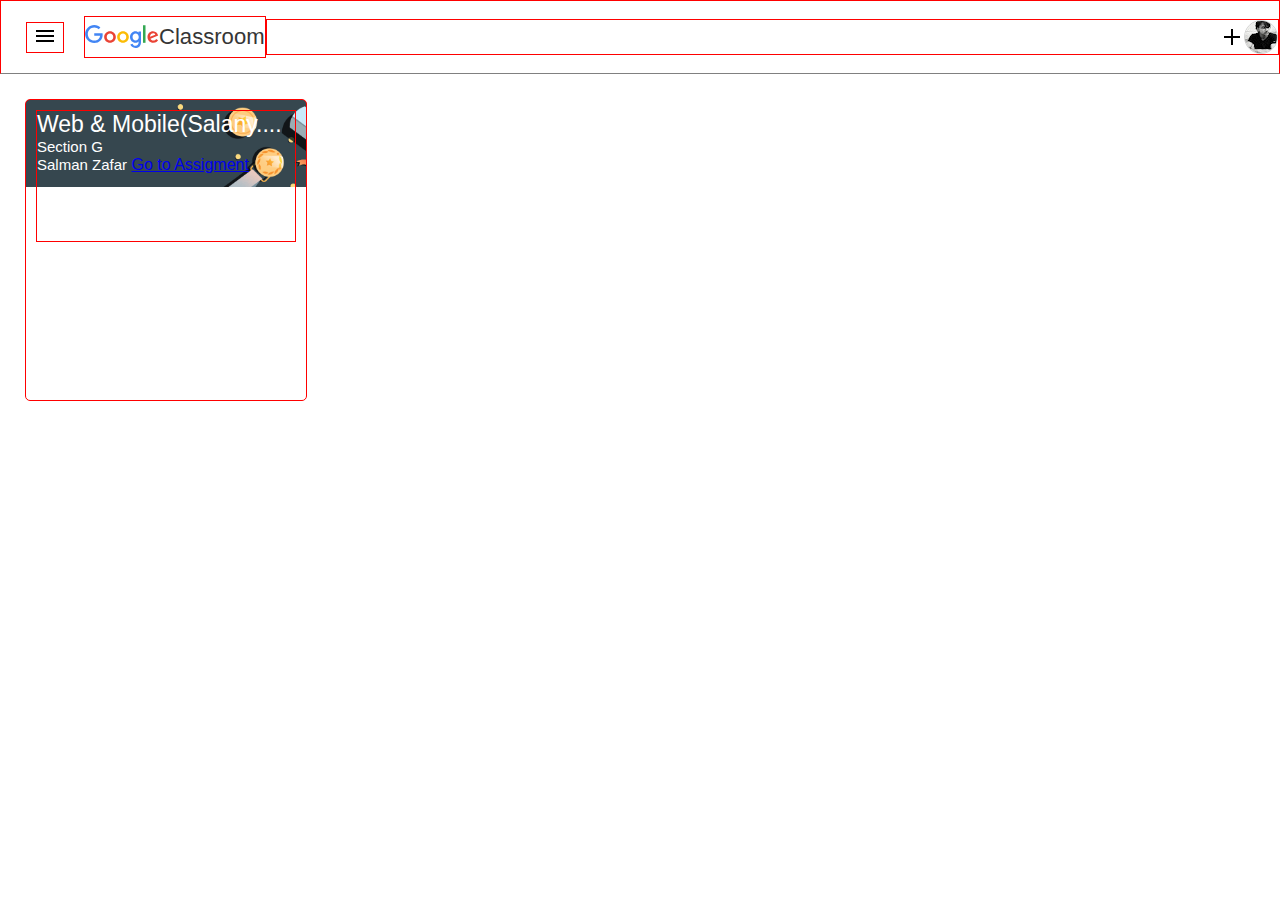
<file: index.html>
<!DOCTYPE html>
<html lang="en">
<head>
    <meta charset="UTF-8">
    <meta http-equiv="X-UA-Compatible" content="IE=edge">
    <meta name="viewport" content="width=device-width, initial-scale=1.0">
    <title>Google Class Room</title>
    <link rel="stylesheet" href="style.css">
</head>
<body>
    <div class="nav">
        <div class="button">
            <button class="menu" class="VfPpkd-Bz112c-LgbsSe yHy1rc eT1oJ DiOXab xSP5ic oxacD" jscontroller="soHxf" jsaction="click:cOuCgd; mousedown:UX7yZ; mouseup:lbsD7e; mouseenter:tfO1Yc; mouseleave:JywGue; touchstart:p6p2H; touchmove:FwuNnf; touchend:yfqBxc; touchcancel:JMtRjd; focus:AHmuwe; blur:O22p3e; contextmenu:mg9Pef;mlnRJb:fLiPzd;" data-idom-class="yHy1rc eT1oJ DiOXab xSP5ic oxacD" jsname="LgbsSe" aria-label="Main Menu" data-tooltip-enabled="true" data-tooltip-id="tt-i1" style="--mdc-ripple-fg-size:28px; --mdc-ripple-fg-scale:1.71429; --mdc-ripple-left:10px; --mdc-ripple-top:10px;"><div jsname="s3Eaab" class="VfPpkd-Bz112c-Jh9lGc"></div><div class="VfPpkd-Bz112c-J1Ukfc-LhBDec"></div><span class="VfPpkd-kBDsod" aria-hidden="true"><svg width="24" height="24" viewBox="0 0 24 24" focusable="false" class=" NMm5M"><path d="M3 18h18v-2H3v2zm0-5h18v-2H3v2zm0-7v2h18V6H3z"></path></svg></span></button>
        </div>
        <div class="logo">
            <img src="./logo.svg">
            <span class="classroom">Classroom</span>
        </div>
        <div class="add">
            <svg focusable="false" width="24" height="24" viewBox="0 0 24 24" class=" NMm5M"><path d="M20 13h-7v7h-2v-7H4v-2h7V4h2v7h7v2z"></path></svg>
            <img src="./prop.jpg">
        </div>
    </div>
    <div class="account">
        <div  class="name" >
            <span id="name">Web & Mobile(Salany....</span><br>
            <span id="small">Section G</span><br>
            <span id="small">Salman Zafar</span>
            <a href="./room.html">Go to Assigment</a>

        </div>
    </div>
</body>
</html>
</file>
<file: style.css>
body{
    margin: 0px;
    padding: 0px;

}
.nav{
    border: 1px solid red;
    height: 8vh;
    display: flex;
    justify-content: center;
    align-items: center;
    justify-content: flex-start;
    border-bottom: 1px solid gray;
}
.menu{
    background: none;
    border: none;
}
.button{
    border: 1px solid red;
    margin-left: 25px;

}
.logo{
    border: 1px solid red;
    display: flex;
    justify-content: center;
    align-items: center;
    justify-content: space-evenly;
    margin-left: 20px;
    height: 40px;
    width: 195px;
}
.classroom{
    color: #363636;
    font-family: "Product Sans",Arial,Helvetica,sans-serif;
    font-size: 1.38125rem;
    position: relative;
    /* top: -0.375rem; */
    text-rendering: optimizeLegibility;
    -webkit-font-smoothing: antialiased;
}
.add{
    border: 1px solid red;
    display: flex;
    justify-content: center;
    align-items: center;
    /* justify-content: space-around; */
    justify-content: flex-end;
    width: 1300px;
}
.add img{
    border-radius: 100px;
    border: 1px solid lightgray;
}
.account{
    border: 1px solid red;
    height: 300px;
    width: 280px;
    border-radius: 5px;
    margin: 25px;
    background-image: url(./bg.jpg);
    background-repeat: no-repeat;
    background-size: 350px;
}
.name{
    color: white;
    font-family: "Product Sans",Arial,Helvetica,sans-serif;
    border: 1px solid red;
    margin: 10px;
    margin-top: 10px;
    height: 130px;
}
#name{
    font-size: 23px;

}
#small{
    font-size: 15px;
}
</file>
